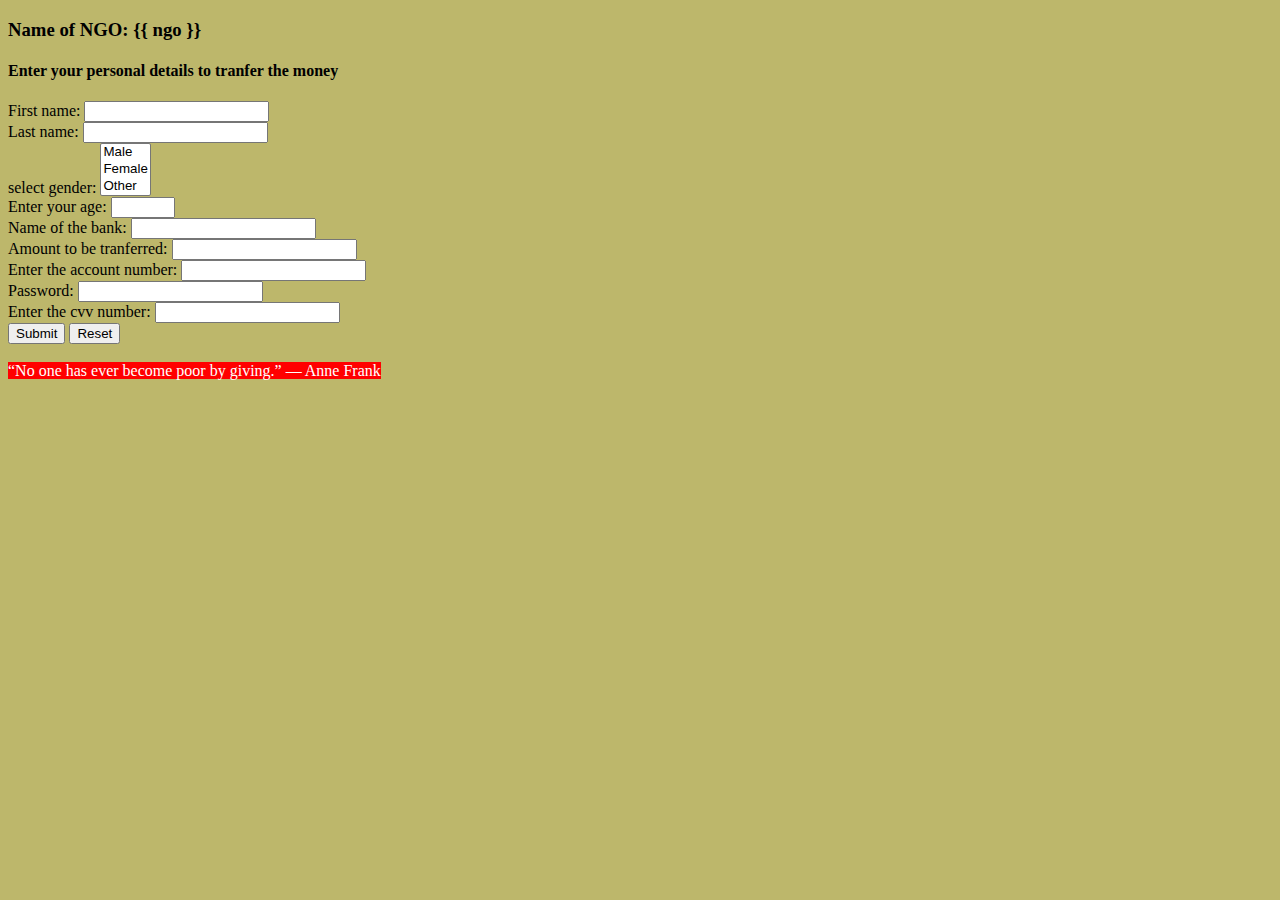
<file: Codeshastra-NGO-website-master/template/payment_details.html>
<!doctype html>
<html>
<head></head>
<body style="background-color: DarkKhaki">
	<h3>Name of NGO: {{ ngo }}</h3>
	<h4>Enter your personal details to tranfer the money</h4>
	<form action="" method="POST">
  First name:
  <input type="text" name="firstname"><br>
  Last name:
  <input type="text" name="lastname"><br>
  select gender:
  <select name="gender" size="3"> gender
            <option value="male">Male</option>
            <option value="female">Female</option>
            <option value="other">Other</option>
          </select><br>
  Enter your age:
  <input type="number" min="10" max="110"><br>

	Name of the bank:
	<input type="text" name="name of the bank"><br>
	Amount to be tranferred:
	<input type="number" name="mtrans"><br>
	Enter the account number:
	<input type="text" name="account number"><br>
	Password:
	<input type="Password" name="account Password"><br>
	Enter the cvv number:
	<input type="Password" name="cvv"><br>
	<input type="submit" name="Submit">
  <input type="reset" name="reset"><br><br>
</form>
<span style="color:white; background-color:red; ">“No one has ever become poor by giving.”
― Anne Frank</span>

</body>

</html>
</file>
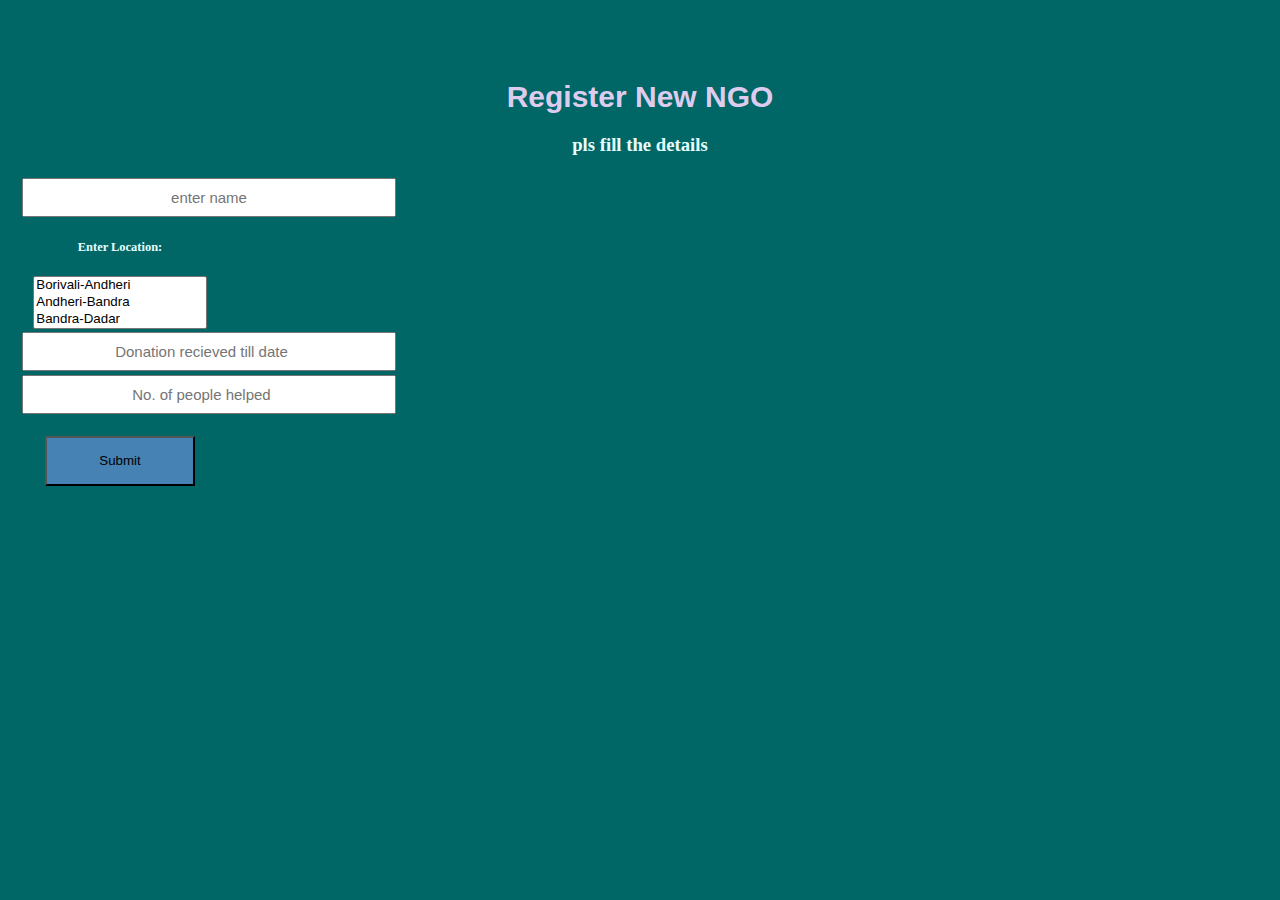
<file: Codeshastra-NGO-website-master/template/RegisterNgo.html>
<!DOCTYPE html>
<html lang="en">
<title>NGO</title>
<head>
 <link href="../static/main.css" rel="stylesheet">
</head>
  <body>
    <div class="container">
        <h1>Register New NGO</h1>
        <h3>pls fill the details</h3>
        <form action="" method="POST">
          <input title="Name" placeholder="enter name" type="text" name="name" required><br>
          <h5>Enter Location:</h5>
          <select name="loc" size="3"> location
            <option value="Borivali-Andheri">Borivali-Andheri</option>
            <option value="Andheri-Bandra">Andheri-Bandra</option>
            <option value="Bandra-Dadar">Bandra-Dadar</option>
            <option value="Dadar-Mumbai Central">Dadar-Mumbai Central</option>
            <option value="Mumbai Central-Churchgate">Mumbai Central-Churchgate</option>
          </select>
          <input title="donation" placeholder="Donation recieved till date" type="number" name="don" required><br>
          <input title="people" placeholder="No. of people helped" type="number" name="nop" required> <br>

          <button type="submit"> Submit </button>

        </form>
    </div>
  </body>
</html>
</file>
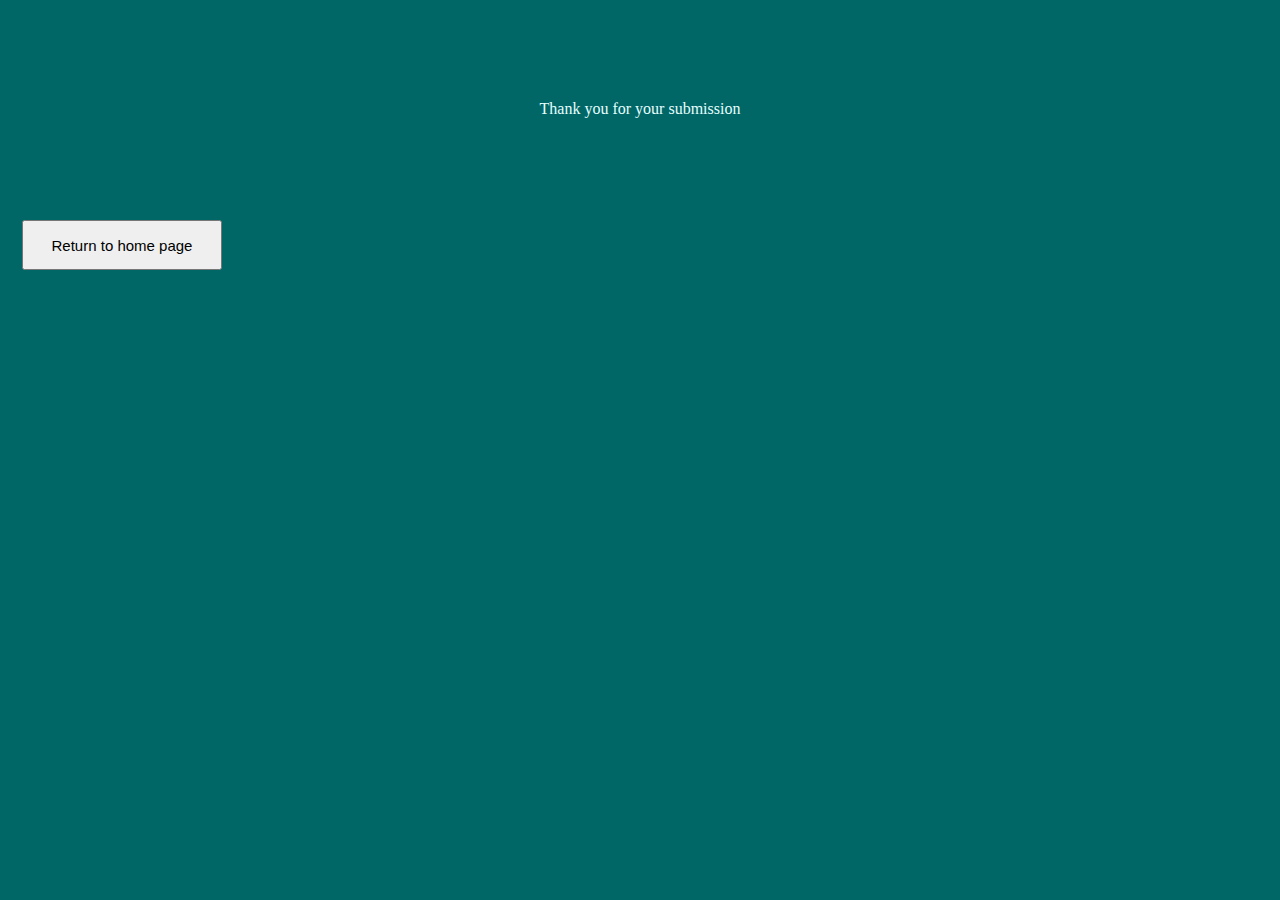
<file: Codeshastra-NGO-website-master/template/success.html>
<!DOCTYPE html>
<html lang="en">
<title>NGO</title>
<head>
 <link href="../static/main.css" rel="stylesheet">
</head>
  <body>
    <div class="container">
      <p> Thank you for your submission <br>
        <form action="" method="POST">
          <input type="submit" value="Return to home page" style="height:50px; width:200px">
        </form>
      </p>
    </div>
  </body>
</html>
</file>
<file: Codeshastra-NGO-website-master/static/main.css>
html, body {
  height: 100%;
  margin: 0;
}

.container {
  margin: 0 auto;
  width: 100%;
  height: 100%;
  background-color: #006666;
  color: #e6ffff;
  overflow:hidden;
  text-align: center;
}

.container h1 {
  font-family: Arial, sans-serif;
  font-size: 30px;
  color: #DDCCEE;
  margin-top: 80px;
}

.container form {
  width: 200px;
  height: 15px;
  margin: 20px;
  font-size: 15px;
}

.container input {
  width: 350px;
  height: 15px;
  font-size: 15px;
  margin: 2px;
  padding: 10px;
  transition: all 0.2s ease-in-out;
  text-align: center;
}

.container button {
  width:150px;
  height: 50px;
  background-color: steelblue;
  margin: 20px;
}

.container p {
  margin: 100px;
}

.message {
  font-family: Arial, sans-serif;
  font-size: 15px;
  color: #ff9999
}
</file>
